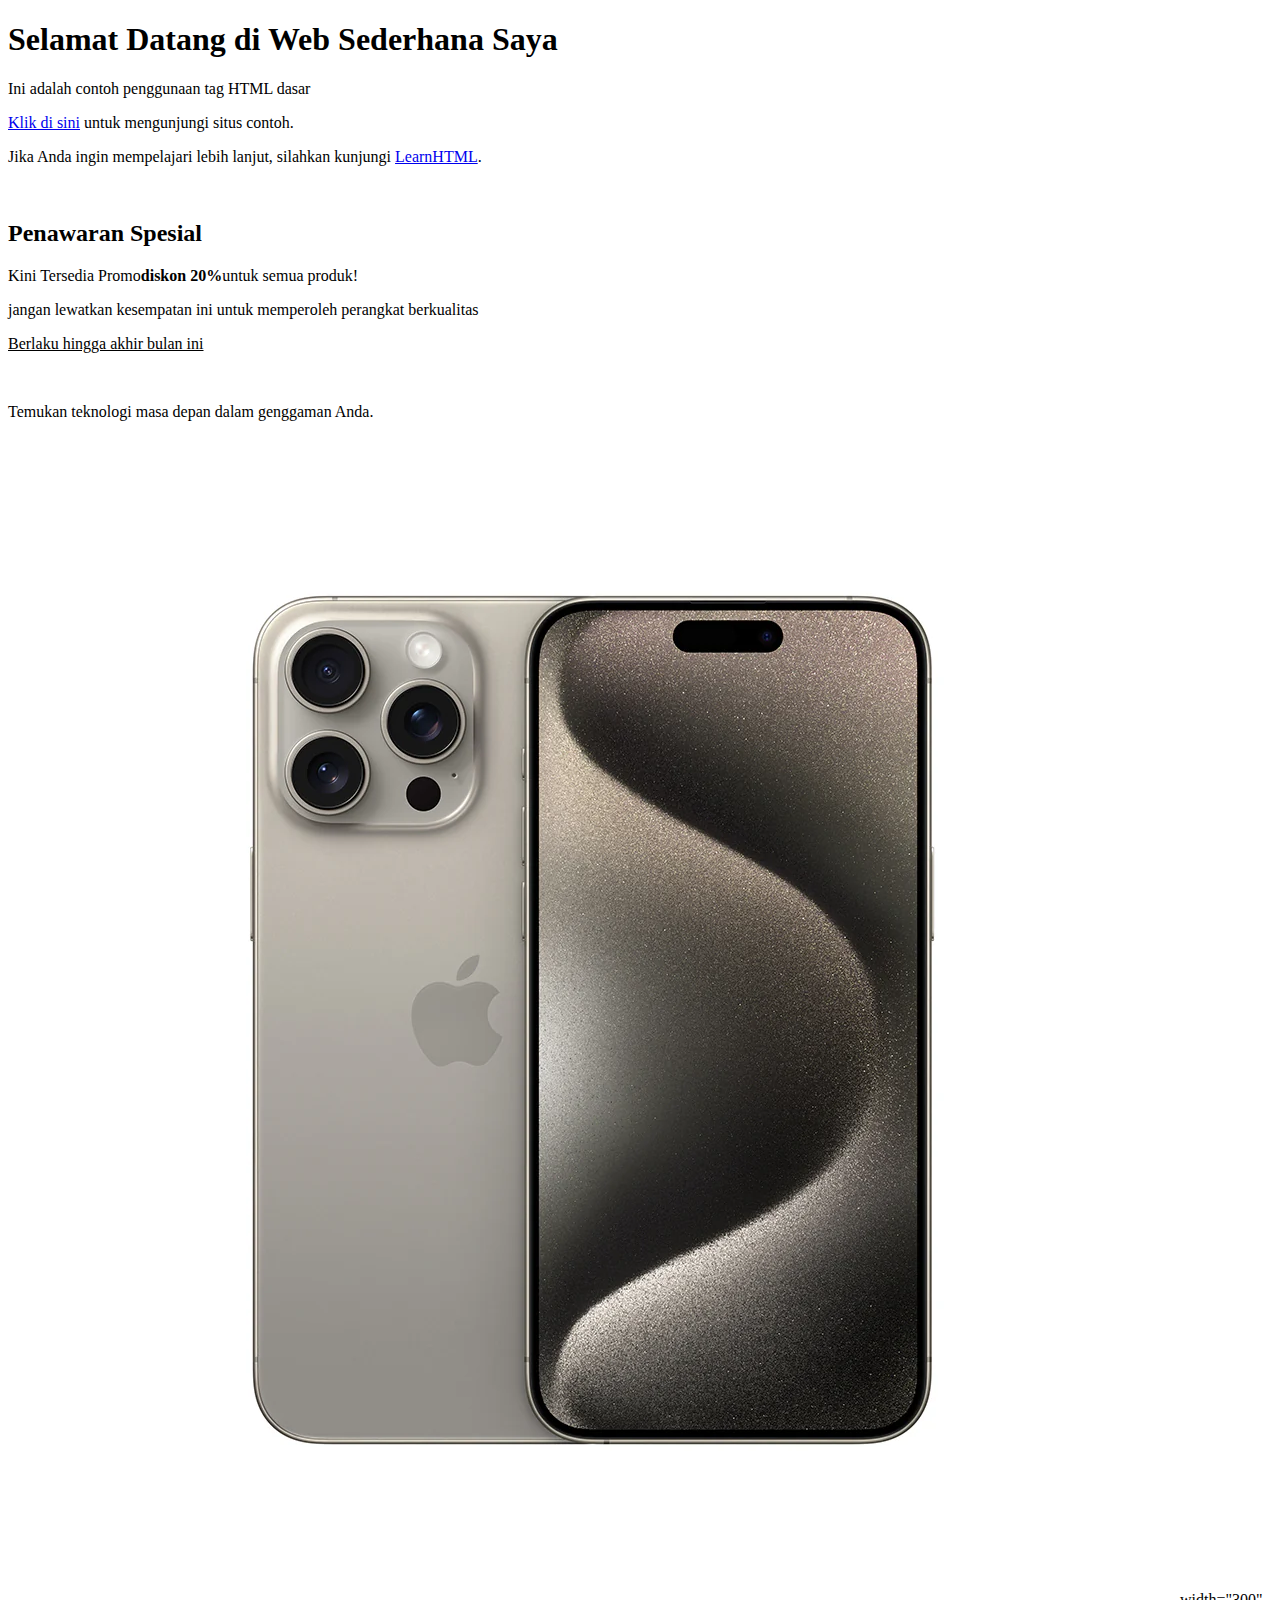
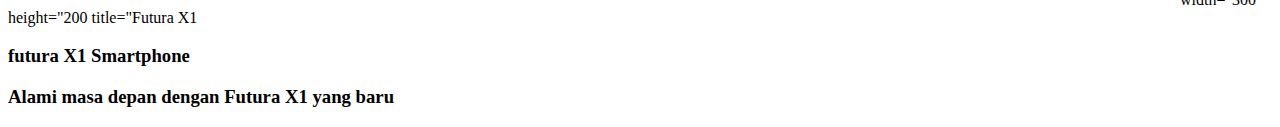
<file: latihan 2.html>
<!DOCTYPE html>
<html>
<head>

<title>Contoh Web Sederhana</title>
</head>
<body>
    <h1> Selamat Datang di Web Sederhana Saya</h1>
    <p> Ini adalah contoh penggunaan tag HTML dasar</p>
    <a href="https://www.example.com">Klik di sini</a> untuk mengunjungi situs contoh.
    <br>
    <p>Jika Anda ingin mempelajari lebih lanjut,
        silahkan kunjungi <a href="https://learnhtml.com">LearnHTML</a>.</p>
        <br>
        <h2>Penawaran Spesial</h2>
        <p>Kini Tersedia Promo<strong>diskon 20%</strong>untuk semua produk!</p>
        <p>jangan lewatkan kesempatan ini untuk memperoleh perangkat berkualitas</p>
        <p><u>Berlaku hingga akhir bulan ini</u></p>
        <br>
        <p>Temukan teknologi masa depan dalam genggaman Anda.</p>
        <div class="product">
        <img src="hp.webp" alt="Smratphone futura X1">
        width="300" height="200 title="Futura X1
        <h3><a hreff="produtc1.html">futura X1 Smartphone</a><h3>
        <p>Alami masa depan dengan Futura X1 yang baru</p>
       </div>
        </body>
        <html>
</file>
